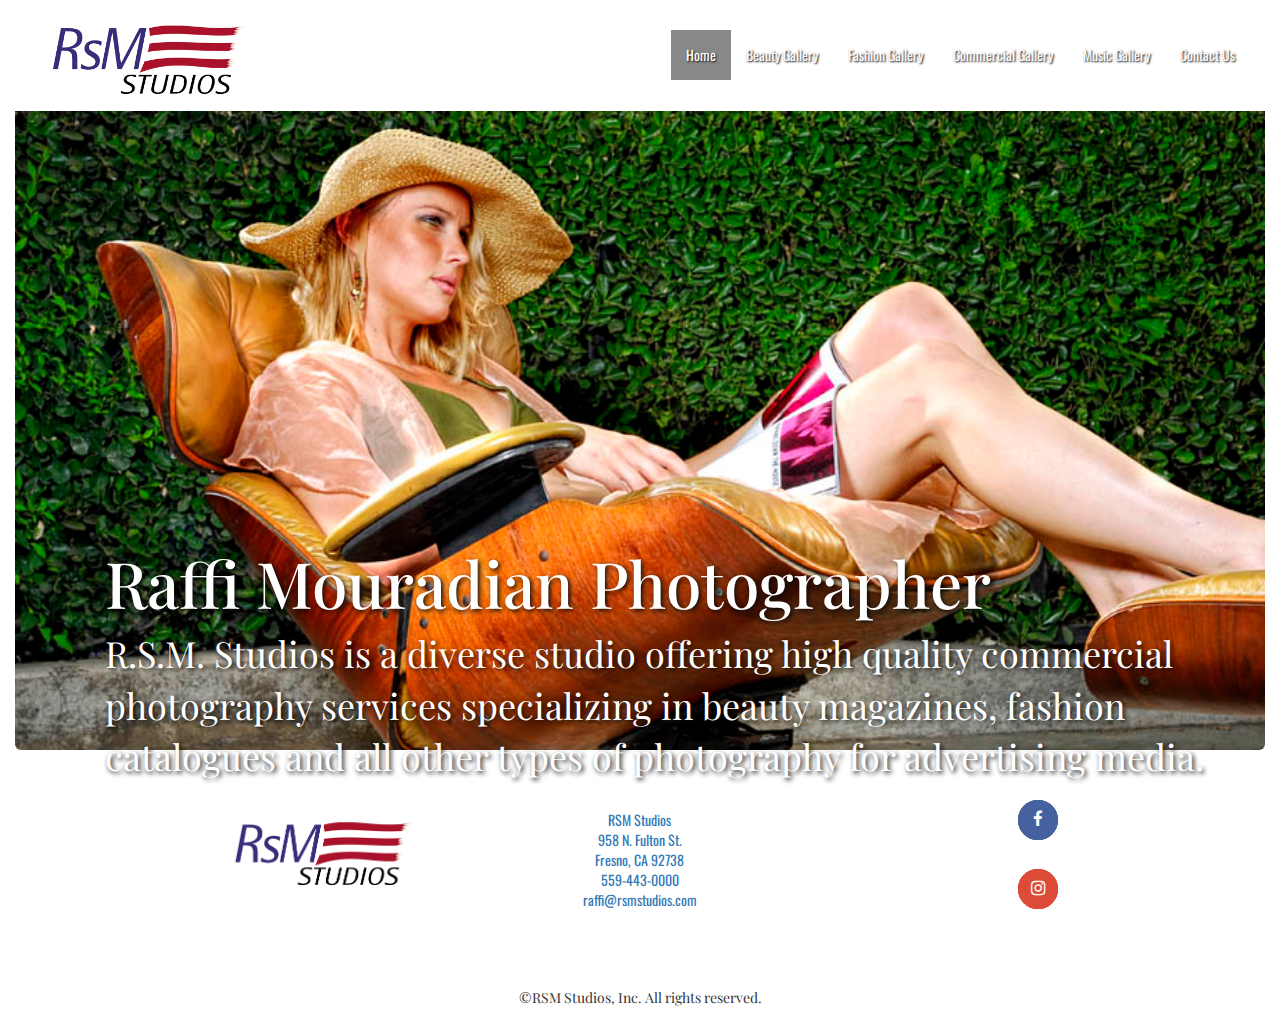
<file: index.html>
<!DOCTYPE html>
<html lang="en">
<head>
	<meta charset="UTF-8">
	<meta name="viewport" content="width=device-width, initial-scale=1.0">
	<title>RSM Studios</title>
	<link rel="stylesheet" href="https://maxcdn.bootstrapcdn.com/bootstrap/3.3.7/css/bootstrap.min.css">
	<link rel="stylesheet" href="css/font-awesome.min.css">
	<link rel="stylesheet" href="css/styles.css">
</head>
<body>

	<!---navbar------->
<nav class="navbar navbar-default navbar-fixed-top">
		<div class="container-fluid">
		    <!-- Brand and toggle get grouped for better mobile display -->
		    <div class="navbar-header">
		      <button type="button" class="navbar-toggle collapsed" data-toggle="collapse" data-target="#navbar-collapse" aria-expanded="false">
		        <span class="sr-only">Toggle navigation</span>
		        <span class="icon-bar"></span>
		        <span class="icon-bar"></span>
		        <span class="icon-bar"></span>
		      </button>
		      <a class="navbar-brand row" href="#">
		      		<img class="logoJumbotron img-responsive"src="img\RSM LOGO 2justlogo.png" alt="RSM logo">
		      </a>
		    </div>

		    <!-- Collect the nav links, forms, and other content for toggling -->
		    <div class="collapse navbar-collapse" id="navbar-collapse">
					<ul class="nav navbar-nav navbar-right">
		        <li class="active"><a href="#">Home</a></li>
						<li><a href="beautygallery.html">Beauty Gallery</a></li>
						<li><a href="fashiongallery.html">Fashion Gallery</a></li>
						<li><a href="commercialgallery.html">Commercial Gallery</a></li>
						<li><a href="musicgallery.html">Music Gallery</a></li>
						<li><a href="contact.html">Contact Us</a></li>
		      </ul>
		    </div><!-- /.navbar-collapse -->
		</div><!-- /.container-fluid -->
</nav>
		<!-- navbar end -->

	<!-- jumbotron -->
<div class="container-fluid">
	<div class="row">
		<div class="col-xs-12">
			<div class="jumbotron image-responsive">
				<h1>Raffi Mouradian Photographer</h1>
  			<p>R.S.M. Studios is a diverse studio offering high quality commercial photography services specializing in beauty magazines, fashion catalogues and all other types of photography for advertising media.</p>
			</div>
		</div>
	</div>
</div>
<!-- End Jumbotron -->
<!-- footer -->
	<div class="container-fluid footer">
		<div class="row">
			<div class="col-xs-6 col-sm-2 col-sm-offset-2">
				<img src="img\RSM LOGO 2justlogo.png" alt="RSM logo" class="img-responsive logo">
			</div>
			<div class="col-xs-6 col-sm-4 contact-info">
				<address>
					<a href="http://mapq.st/2qQTxgk" target='_blank'>
						RSM Studios <br>
						958 N. Fulton St. <br>
						Fresno, CA 92738<br>
					</a>
					<a href="tel:559-443-0000">559-443-0000</a><br>
					<a href="mailto:raffi@rsmstudios.com">raffi@rsmstudios.com</a>
				</address>
			</div>
			<div class="col-sm-4 social">
				<a href="https://www.facebook.com/RSM-Studios-187529477957065/" class="icon fb" target="_blank"><i class="fa fa-facebook"></i>Facebook<span class="hidden-xs"></span></a><br>
				<a href="https://www.instagram.com/fashionimage1/" class="icon gp" target="_blank"><i class="fa fa-instagram"></i>Instagram<span class="hidden-xs"></span></a><br>
			</div>
		</div>
		<div class="row">
			<div class="col-sm-12 text-center fine-print">
				<p>&copy;RSM Studios, Inc. All rights reserved.</p>
			</div>
		</div>
	</div>
<!-- end footer -->

<!-- javascript	 -->
	<script src="https://ajax.googleapis.com/ajax/libs/jquery/1.11.3/jquery.min.js"></script>
	<script src="js/bootstrap.min.js"></script>
</body>
</html>
</file>
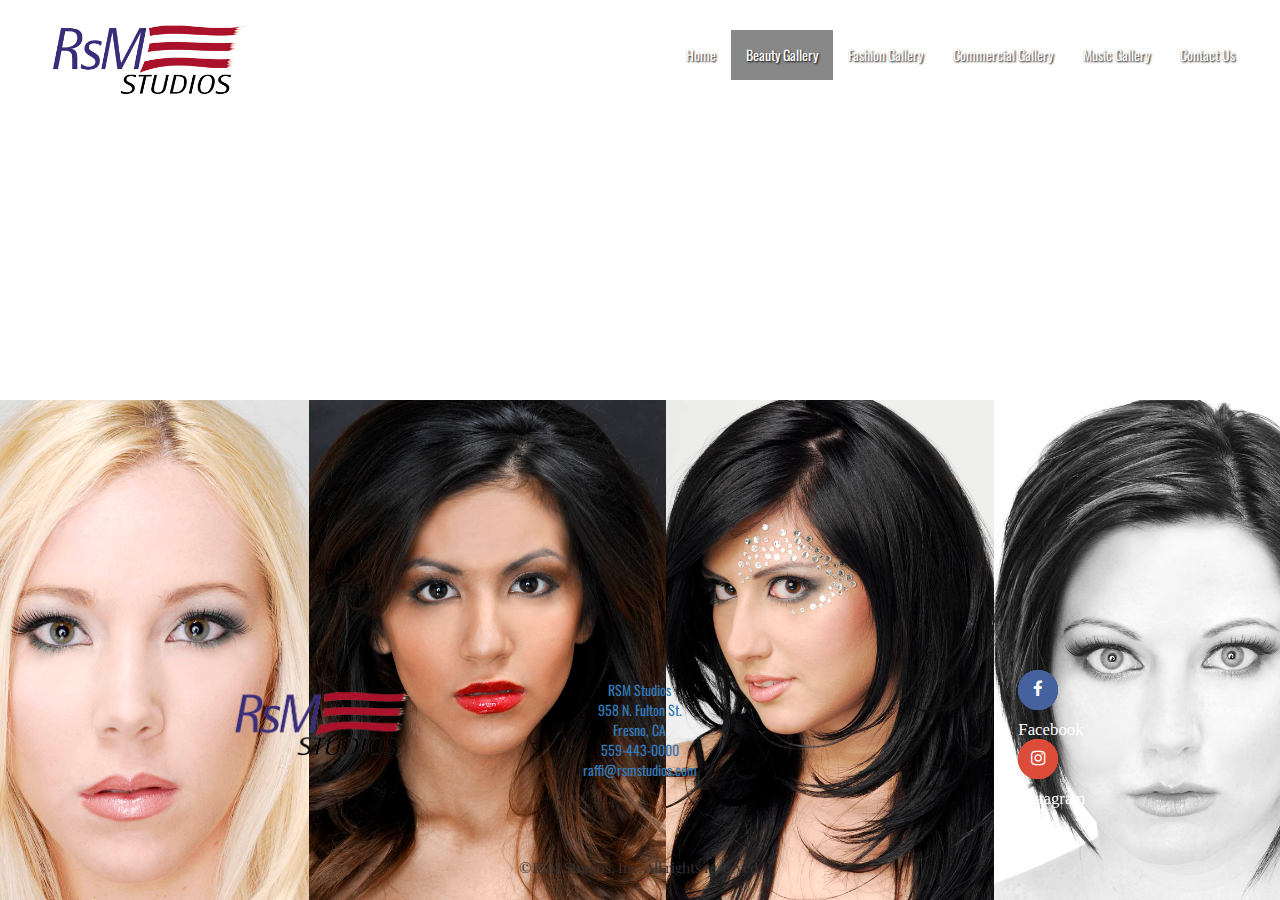
<file: beautygallery.html>
<!DOCTYPE HTML>
<html lang="en-US">
<head>
    <meta charset="UTF-8">
    <title>RSM Studios</title>
    <link rel="stylesheet" href="https://maxcdn.bootstrapcdn.com/bootstrap/3.3.7/css/bootstrap.min.css">
    <link rel="stylesheet" href="css/font-awesome.min.css">
    <link rel="stylesheet" href="css/styles.css">
</head>
<body>
  <!---navbar------->

  <nav class="navbar navbar-default navbar-fixed-top">
    <div class="container-fluid">
        <!-- Brand and toggle get grouped for better mobile display -->
        <div class="navbar-header">
          <button type="button" class="navbar-toggle collapsed" data-toggle="collapse" data-target="#navbar-collapse" aria-expanded="false">
            <span class="sr-only">Toggle navigation</span>
            <span class="icon-bar"></span>
            <span class="icon-bar"></span>
            <span class="icon-bar"></span>
          </button>
          <a class="navbar-brand row" href="#">
            <img class="logoJumbotron img-responsive"src="img\RSM LOGO 2justlogo.png" alt="RSM logo">
          </a>
        </div>

        <!-- Collect the nav links, forms, and other content for toggling -->
        <div class="collapse navbar-collapse" id="navbar-collapse">
					<ul class="nav navbar-nav navbar-right">
		        <li><a href="#">Home</a></li>
						<li class="active"><a href="beautygallery.html">Beauty Gallery</a></li>
						<li><a href="fashiongallery.html">Fashion Gallery</a></li>
						<li><a href="commercialgallery.html">Commercial Gallery</a></li>
						<li><a href="musicgallery.html">Music Gallery</a></li>
						<li><a href="contact.html">Contact Us</a></li>
		      </ul>
		    </div><!-- /.navbar-collapse -->
      </div><!-- /.container-fluid -->
    </nav>
    <!-- navbar end -->

    <!-- image scroller -->
<div class='container-fluid'>
  <div id="scroller" style="width: 550px; height: 500px; margin: 0 auto;">
    <div class="innerScrollArea">
        <ul>
            <!-- Define photos here -->
            <li><img src="img\RSMWEB 0002.jpg" height="500" /></li>
            <li><img src="img\RSMWEB 0005.jpg" height="500" /></li>
            <li><img src="img\RSMWEB 0007.jpg" height="500" /></li>
            <li><img src="img\RSMWEB 0011.jpg" height="500" /></li>
            <li><img src="img\RSMWEB 0028.jpg" height="500" /></li>
            <li><img src="img\RSMWEB 0051.jpg" height="500" /></li>
            <li><img src="img\RSMWEB 0063.jpg" height="500" /></li>
            <li><img src="img\RSMWEB 0073.jpg" height="500" /></li>
            <li><img src="img\RSMWEB 0075.jpg" height="500" /></li>
            <li><img src="img\RSMWEB 0076.jpg" height="500" /></li>
            <li><img src="img\RSMWEB 0084.jpg" height="500" /></li>
            <li><img src="img\RSMWEB 0101.jpg" height="500" /></li>
            <li><img src="img\RSMWEB 0112.jpg" height="500" /></li>
            <li><img src="img\RSMWEB 0113.jpg" height="500" /></li>
            <li><img src="img\RSMWEB 0114.jpg" height="500" /></li>
            <li><img src="img\RSMWEB 0135.jpg" height="500" /></li>
            <li><img src="img\RSMWEB 0136.jpg" height="500" /></li>
            <li><img src="img\RSMWEB 0139.jpg" height="500" /></li>
        </ul>
    </div>
  </div>
</div>
  <!-- image scroller end -->

  <!-- footer -->
  <div class="container-fluid footerGallery">
    <div class="row">
      <div class="col-xs-6 col-sm-2 col-sm-offset-2">
        <img src="img\RSM LOGO 2justlogo.png" alt="RSM logo" class="img-responsive logo">
      </div>
      <div class="col-xs-6 col-sm-4 contact-info">
        <address>
          <a href="http://mapq.st/2qQTxgk" target="_blank">
						RSM Studios <br>
						958 N. Fulton St. <br>
						Fresno, CA <br>
          </a>
					<a href="tel:559-443-0000">559-443-0000</a><br>
					<a href="mailto:raffi@rsmstudios.com">raffi@rsmstudios.com</a>
				</address>
      </div>
      <div class="col-sm-2 social">
				<a href="https://www.facebook.com/RSM-Studios-187529477957065/" class="icon fb" target="_blank"><i class="fa fa-facebook"></i>Facebook<span class="hidden-xs"></span></a><br>
				<a href="https://www.instagram.com/fashionimage1/" class="icon gp" target="_blank"><i class="fa fa-instagram"></i>Instagram<span class="hidden-xs"></span></a><br>
			</div>
    </div>
    <div class="row">
      <div class="col-sm-12 text-center fine-print">
        <p>&copy;RSM Studios, Inc. All rights reserved.</p>
      </div>
    </div>
  </div>

  <!-- end footer -->
  <!-- javascript -->
<script type="text/javascript" src="http://ajax.googleapis.com/ajax/libs/jquery/1.8.1/jquery.min.js"></script>
<script type="text/javascript">
    $(function(){
        var scroller = $('#scroller div.innerScrollArea');
        var scrollerContent = scroller.children('ul');
        scrollerContent.children().clone().appendTo(scrollerContent);
        var curX = 0;
        scrollerContent.children().each(function(){
            var $this = $(this);
            $this.css('left', curX);
            curX += $this.outerWidth(true);
        });
        var fullW = curX / 2;
        var viewportW = scroller.width();

        // Scrolling speed management
        var controller = {curSpeed:0, fullSpeed:2};
        var $controller = $(controller);
        var tweenToNewSpeed = function(newSpeed, duration)
        {
            if (duration === undefined)
                duration = 600;
            $controller.stop(true).animate({curSpeed:newSpeed}, duration);
        };

        // Pause on hover
        scroller.hover(function(){
            tweenToNewSpeed(0);
        }, function(){
            tweenToNewSpeed(controller.fullSpeed);
        });

        // Scrolling management; start the automatical scrolling
        var doScroll = function()
        {
            var curX = scroller.scrollLeft();
            var newX = curX + controller.curSpeed;
            if (newX > fullW*2 - viewportW)
                newX -= fullW;
            scroller.scrollLeft(newX);
        };
        setInterval(doScroll, 20);
        tweenToNewSpeed(controller.fullSpeed);
    });
</script>
</body>
</html>
</file>
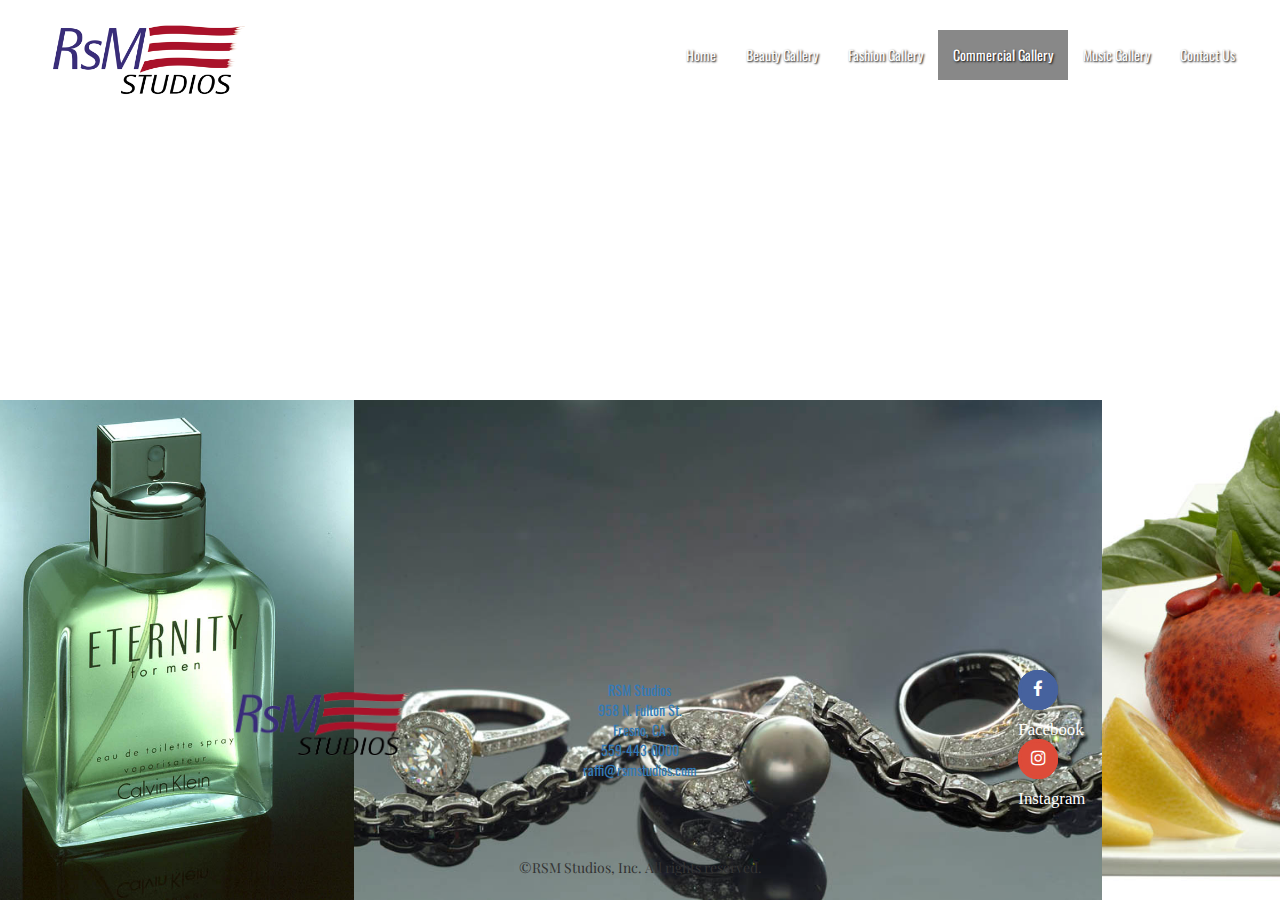
<file: commercialgallery.html>
<!DOCTYPE HTML>
<html lang="en-US">
<head>
    <meta charset="UTF-8">
    <title>RSM Studios</title>
    <link rel="stylesheet" href="https://maxcdn.bootstrapcdn.com/bootstrap/3.3.7/css/bootstrap.min.css">
    <link rel="stylesheet" href="css/font-awesome.min.css">
    <link rel="stylesheet" href="css/styles.css">
</head>
<body>
  <!---navbar------->

  <nav class="navbar navbar-default navbar-fixed-top">
    <div class="container-fluid">
        <!-- Brand and toggle get grouped for better mobile display -->
        <div class="navbar-header">
          <button type="button" class="navbar-toggle collapsed" data-toggle="collapse" data-target="#navbar-collapse" aria-expanded="false">
            <span class="sr-only">Toggle navigation</span>
            <span class="icon-bar"></span>
            <span class="icon-bar"></span>
            <span class="icon-bar"></span>
          </button>
          <a class="navbar-brand row" href="#">
            <img class="logoJumbotron img-responsive"src="img\RSM LOGO 2justlogo.png" alt="RSM logo">
          </a>
        </div>

        <!-- Collect the nav links, forms, and other content for toggling -->
        <div class="collapse navbar-collapse" id="navbar-collapse">
					<ul class="nav navbar-nav navbar-right">
		        <li><a href="#">Home</a></li>
						<li><a href="beautygallery.html">Beauty Gallery</a></li>
						<li><a href="fashiongallery.html">Fashion Gallery</a></li>
						<li class="active"><a href="commercialgallery.html">Commercial Gallery</a></li>
						<li><a href="musicgallery.html">Music Gallery</a></li>
						<li><a href="contact.html">Contact Us</a></li>
		      </ul>
		    </div><!-- /.navbar-collapse -->
      </div><!-- /.container-fluid -->
    </nav>
    <!-- navbar end -->

    <!-- image scroller -->
<div class='container-fluid'>
  <div id="scroller" style="width: 550px; height: 500px; margin: 0 auto;">
    <div class="innerScrollArea">
        <ul>
            <!-- Define photos here -->
            <li><img src="img\RSMWEB 0089.jpg" height="500" /></li>
            <li><img src="img\RSMWEB 0054.jpg" height="500" /></li>
            <li><img src="img\RSMWEB 0055.jpg" height="500" /></li>
            <li><img src="img\RSMWEB 0056.jpg" height="500" /></li>
            <li><img src="img\RSMWEB 0057.jpg" height="500" /></li>
            <li><img src="img\RSMWEB 0058.jpg" height="500" /></li>
            <li><img src="img\RSMWEB 0059.jpg" height="500" /></li>
            <li><img src="img\RSMWEB 0060.jpg" height="500" /></li>
            <li><img src="img\RSMWEB 0061.jpg" height="500" /></li>
            <li><img src="img\RSMWEB 0065.jpg" height="500" /></li>
            <li><img src="img\RSMWEB 0068.jpg" height="500" /></li>
            <li><img src="img\RSMWEB 0072.jpg" height="500" /></li>
            <li><img src="img\RSMWEB 0090.jpg" height="500" /></li>
            <li><img src="img\RSMWEB 0096.jpg" height="500" /></li>
            <li><img src="img\RSMWEB 0116.jpg" height="500" /></li>
            <li><img src="img\RSMWEB 0103.jpg" height="500" /></li>
            <li><img src="img\RSMWEB 0154.jpg" height="500" /></li>
            <li><img src="img\RSMWEB 0105.jpg" height="500" /></li>
            <li><img src="img\RSMWEB 0106.jpg" height="500" /></li>
        </ul>
    </div>
  </div>
</div>
  <!-- image scroller end -->

  <!-- footer -->
  <div class="container-fluid footerGallery">
    <div class="row">
      <div class="col-xs-6 col-sm-2 col-sm-offset-2">
        <img src="img\RSM LOGO 2justlogo.png" alt="RSM logo" class="img-responsive logo">
      </div>
      <div class="col-xs-6 col-sm-4 contact-info">
        <address>
          <a href="http://mapq.st/2qQTxgk" target="_blank">
						RSM Studios <br>
						958 N. Fulton St. <br>
						Fresno, CA <br>
          </a>
					<a href="tel:559-443-0000">559-443-0000</a><br>
					<a href="mailto:raffi@rsmstudios.com">raffi@rsmstudios.com</a>
				</address>
      </div>
      <div class="col-sm-2 social">
				<a href="https://www.facebook.com/RSM-Studios-187529477957065/" class="icon fb" target="_blank"><i class="fa fa-facebook"></i>Facebook<span class="hidden-xs"></span></a><br>
				<a href="https://www.instagram.com/fashionimage1/" class="icon gp" target="_blank"><i class="fa fa-instagram"></i>Instagram<span class="hidden-xs"></span></a><br>
			</div>
    </div>
    <div class="row">
      <div class="col-sm-12 text-center fine-print">
        <p>&copy;RSM Studios, Inc. All rights reserved.</p>
      </div>
    </div>
  </div>

  <!-- end footer -->
  <!-- javascript -->
<script type="text/javascript" src="http://ajax.googleapis.com/ajax/libs/jquery/1.8.1/jquery.min.js"></script>
<script type="text/javascript">
    $(function(){
        var scroller = $('#scroller div.innerScrollArea');
        var scrollerContent = scroller.children('ul');
        scrollerContent.children().clone().appendTo(scrollerContent);
        var curX = 0;
        scrollerContent.children().each(function(){
            var $this = $(this);
            $this.css('left', curX);
            curX += $this.outerWidth(true);
        });
        var fullW = curX / 2;
        var viewportW = scroller.width();

        // Scrolling speed management
        var controller = {curSpeed:0, fullSpeed:2};
        var $controller = $(controller);
        var tweenToNewSpeed = function(newSpeed, duration)
        {
            if (duration === undefined)
                duration = 600;
            $controller.stop(true).animate({curSpeed:newSpeed}, duration);
        };

        // Pause on hover
        scroller.hover(function(){
            tweenToNewSpeed(0);
        }, function(){
            tweenToNewSpeed(controller.fullSpeed);
        });

        // Scrolling management; start the automatical scrolling
        var doScroll = function()
        {
            var curX = scroller.scrollLeft();
            var newX = curX + controller.curSpeed;
            if (newX > fullW*2 - viewportW)
                newX -= fullW;
            scroller.scrollLeft(newX);
        };
        setInterval(doScroll, 20);
        tweenToNewSpeed(controller.fullSpeed);
    });
</script>
</body>
</html>
</file>
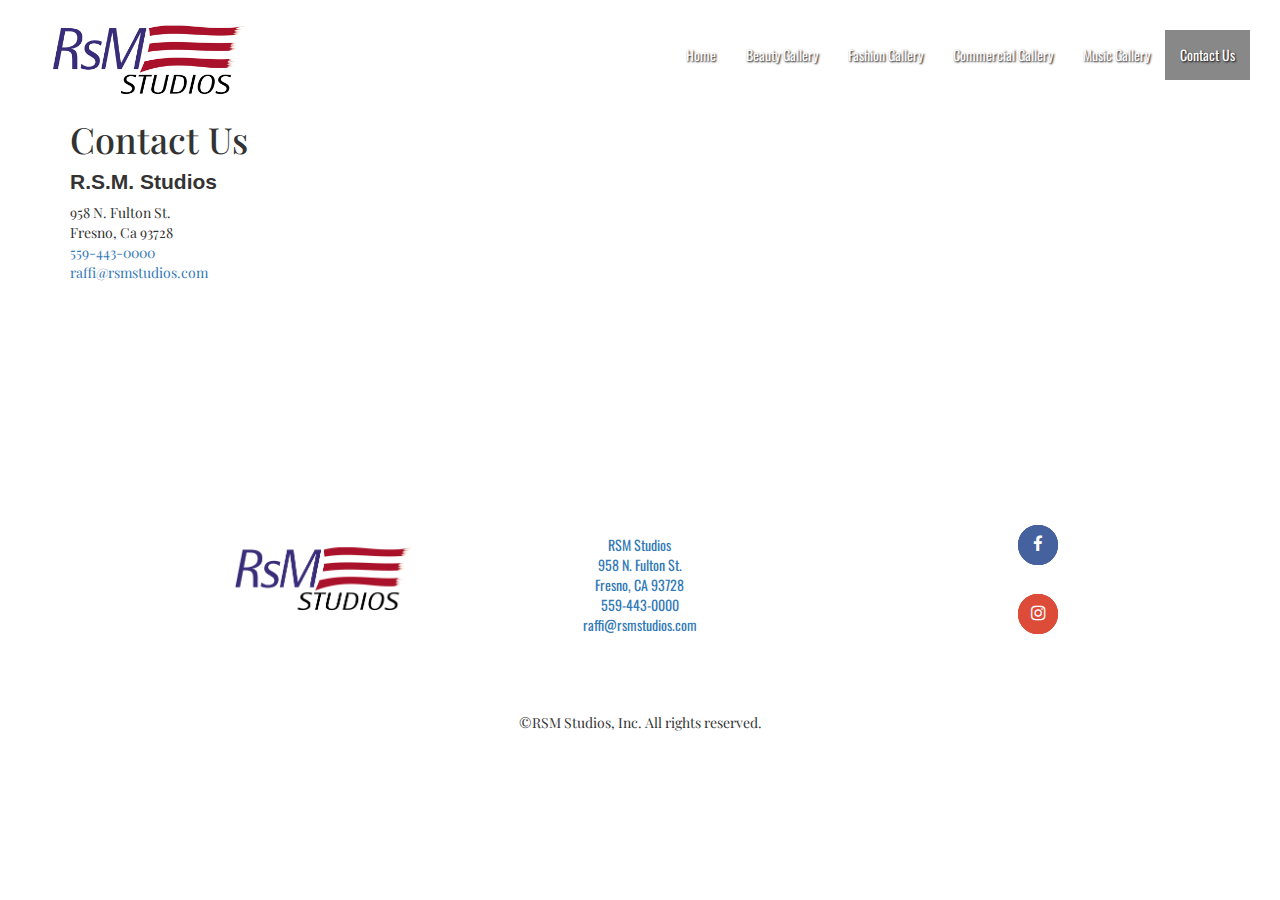
<file: contact.html>
<!DOCTYPE html>
<html lang="en">
<head>
	<meta charset="UTF-8">
	<meta name="viewport" content="width=device-width, initial-scale=1.0">
	<title>RSM Studios</title>
	<link rel="stylesheet" href="https://maxcdn.bootstrapcdn.com/bootstrap/3.3.7/css/bootstrap.min.css">
	<link rel="stylesheet" href="css/font-awesome.min.css">
	<link rel="stylesheet" href="css/styles.css">
</head>
<body>

	<!---navbar------->
<nav class="navbar navbar-default navbar-fixed-top">
		<div class="container-fluid">
		    <!-- Brand and toggle get grouped for better mobile display -->
		    <div class="navbar-header">
		      <button type="button" class="navbar-toggle collapsed" data-toggle="collapse" data-target="#navbar-collapse" aria-expanded="false">
		        <span class="sr-only">Toggle navigation</span>
		        <span class="icon-bar"></span>
		        <span class="icon-bar"></span>
		        <span class="icon-bar"></span>
		      </button>
		      <a class="navbar-brand row" href="#">
		      		<img class="logoJumbotron img-responsive"src="img\RSM LOGO 2justlogo.png" alt="RSM logo">
		      </a>
		    </div>

		    <!-- Collect the nav links, forms, and other content for toggling -->
				<div class="collapse navbar-collapse" id="navbar-collapse">
 				 <ul class="nav navbar-nav navbar-right">
 					 <li><a href="#">Home</a></li>
 					 <li><a href="beautygallery.html">Beauty Gallery</a></li>
 					 <li><a href="fashiongallery.html">Fashion Gallery</a></li>
 					 <li><a href="commercialgallery.html">Commercial Gallery</a></li>
 					 <li><a href="musicgallery.html">Music Gallery</a></li>
 					 <li class="active"><a href="contact.html">Contact Us</a></li>
 				 </ul>
 			 </div><!-- /.navbar-collapse -->
		</div><!-- /.container-fluid -->
</nav>
<!-- navbar end -->
<!-- contact -->
		<!-- <div id="contactUs"> -->
<div class="container">
	<div class="row contact_us_row">
		<div class="col-sm-6">
			<h1 class="contactUs">Contact Us</h1>
			<!-- <p>Lorem ipsum dolor sit amet, consectetur adipisicing elit. Natus, vel.</p> -->
			<h5>R.S.M. Studios</h5>
			<P>958 N. Fulton St. <br>Fresno, Ca 93728<br><a href="tel:559-443-0000">559-443-0000</a><br><a href="mailto:raffi@rsmstudios.com">raffi@rsmstudios.com</a></p>
		</div>
		<div class="col-sm-5 col-sm-offset-1">
			<iframe src="https://www.google.com/maps/embed?pb=!1m18!1m12!1m3!1d3196.645181471064!2d-119.80210868471141!3d36.75508697995787!2m3!1f0!2f0!3f0!3m2!1i1024!2i768!4f13.1!3m3!1m2!1s0x80946752867a6a5f%3A0x9fa85b849e4eec69!2s958+N+Fulton+St%2C+Fresno%2C+CA+93728!5e0!3m2!1sen!2sus!4v1494555392055" width="400" height="400" frameborder="0" style="border:0" allowfullscreen></iframe>
		</div>
	</div>
</div>
<!-- contact end -->
<!-- footer -->
	<div class="container-fluid footer">
		<div class="row">
			<div class="col-xs-6 col-sm-2 col-sm-offset-2">
				<img src="img\RSM LOGO 2justlogo.png" alt="RSM logo" class="img-responsive logo">
			</div>
			<div class="col-xs-6 col-sm-4 contact-info">
				<address>
					<a href="http://mapq.st/2qQTxgk" target="_blank">
						RSM Studios <br>
						958 N. Fulton St. <br>
						Fresno, CA 93728 <br>
					</a>
					<a href="tel:559-443-0000">559-443-0000</a><br>
					<a href="mailto:raffi@rsmstudios.com">raffi@rsmstudios.com</a>
				</address>
			</div>
			<div class="col-sm-2 social">
				<a href="https://www.facebook.com/RSM-Studios-187529477957065/" class="icon fb" target="_blank"><i class="fa fa-facebook"></i>Facebook<span class="hidden-xs"></span></a><br>
				<a href="https://www.instagram.com/fashionimage1/" class="icon gp" target="_blank"><i class="fa fa-instagram"></i>Instagram<span class="hidden-xs"></span></a><br>
			</div>
		</div>
		<div class="row">
			<div class="col-sm-12 text-center fine-print">
				<p>&copy;RSM Studios, Inc. All rights reserved.</p>
			</div>
		</div>
	</div>
<!-- end footer -->

<!-- javascript	 -->
	<script src="https://ajax.googleapis.com/ajax/libs/jquery/1.11.3/jquery.min.js"></script>
	<script src="js/bootstrap.min.js"></script>
</body>
</html>
</file>
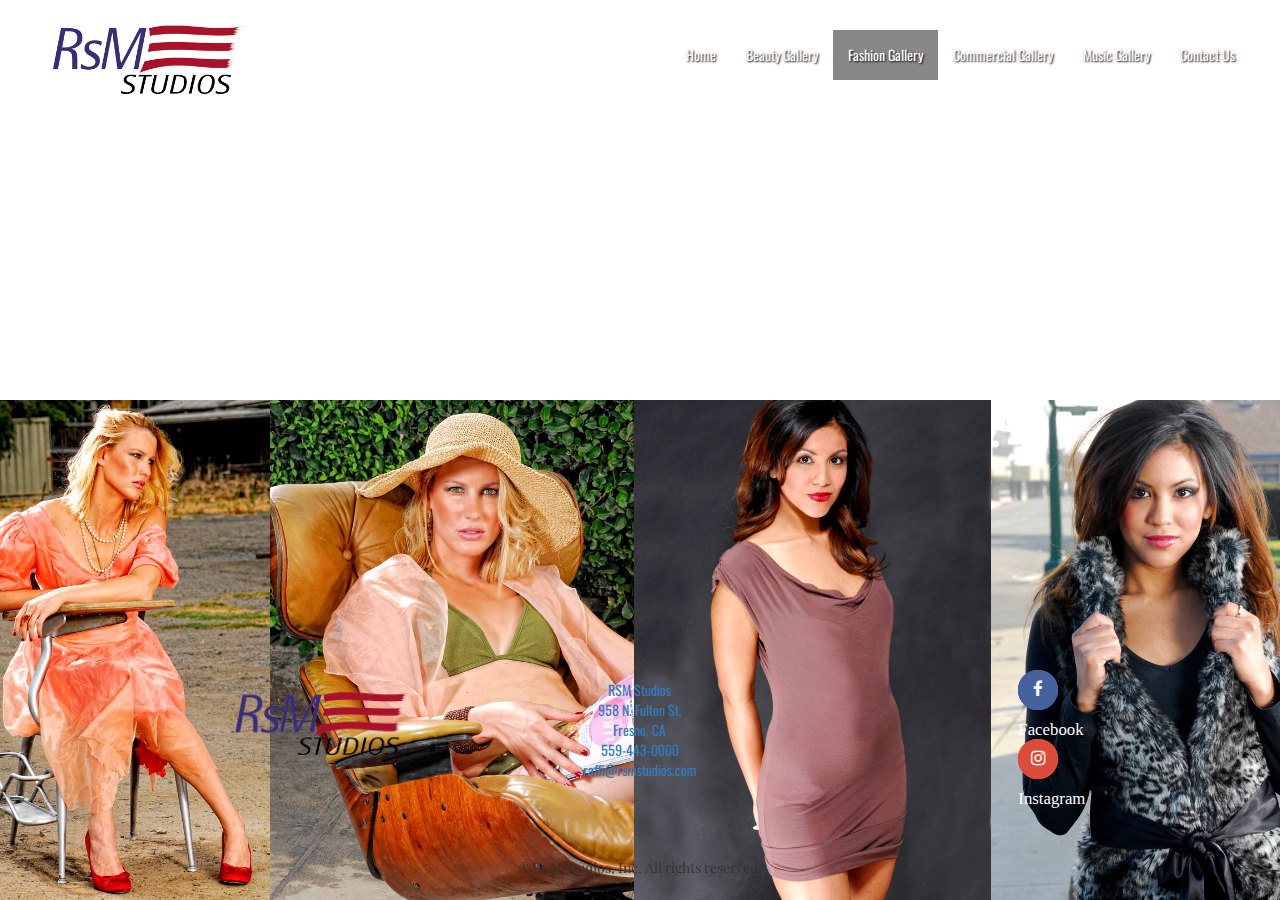
<file: fashiongallery.html>
<!DOCTYPE HTML>
<html lang="en-US">
<head>
    <meta charset="UTF-8">
    <title>RSM Studios</title>
    <link rel="stylesheet" href="https://maxcdn.bootstrapcdn.com/bootstrap/3.3.7/css/bootstrap.min.css">
    <link rel="stylesheet" href="css/font-awesome.min.css">
    <link rel="stylesheet" href="css/styles.css">
</head>
<body>
  <!---navbar------->

  <nav class="navbar navbar-default navbar-fixed-top">
    <div class="container-fluid">
        <!-- Brand and toggle get grouped for better mobile display -->
        <div class="navbar-header">
          <button type="button" class="navbar-toggle collapsed" data-toggle="collapse" data-target="#navbar-collapse" aria-expanded="false">
            <span class="sr-only">Toggle navigation</span>
            <span class="icon-bar"></span>
            <span class="icon-bar"></span>
            <span class="icon-bar"></span>
          </button>
          <a class="navbar-brand row" href="#">
            <img class="logoJumbotron img-responsive"src="img\RSM LOGO 2justlogo.png" alt="RSM logo">
          </a>
        </div>

        <!-- Collect the nav links, forms, and other content for toggling -->
        <div class="collapse navbar-collapse" id="navbar-collapse">
					<ul class="nav navbar-nav navbar-right">
		        <li><a href="#">Home</a></li>
						<li><a href="beautygallery.html">Beauty Gallery</a></li>
						<li class="active"><a href="fashiongallery.html">Fashion Gallery</a></li>
						<li><a href="commercialgallery.html">Commercial Gallery</a></li>
						<li><a href="musicgallery.html">Music Gallery</a></li>
						<li><a href="contact.html">Contact Us</a></li>
		      </ul>
		    </div><!-- /.navbar-collapse -->
      </div><!-- /.container-fluid -->
    </nav>
    <!-- navbar end -->

    <!-- image scroller -->
<div class='container-fluid'>
  <div id="scroller" style="width: 550px; height: 500px; margin: 0 auto;">
    <div class="innerScrollArea">
        <ul>
            <!-- Define photos here -->
            <li><img src="img\RSMWEB 0004.jpg" height="500" /></li>
            <li><img src="img\RSMWEB 0008.jpg" height="500" /></li>
            <li><img src="img\RSMWEB 0012.jpg" height="500" /></li>
            <li><img src="img\RSMWEB 0013.jpg" height="500" /></li>
            <li><img src="img\RSMWEB 0015.jpg" height="500" /></li>
            <li><img src="img\RSMWEB 0016.jpg" height="500" /></li>
            <li><img src="img\RSMWEB 0017.jpg" height="500" /></li>
            <li><img src="img\RSMWEB 0018.jpg" height="500" /></li>
            <li><img src="img\RSMWEB 0019.jpg" height="500" /></li>
            <li><img src="img\RSMWEB 0020.jpg" height="500" /></li>
            <li><img src="img\RSMWEB 0021.jpg" height="500" /></li>
            <li><img src="img\RSMWEB 0033.jpg" height="500" /></li>
            <li><img src="img\RSMWEB 0034.jpg" height="500" /></li>
            <li><img src="img\RSMWEB 0035.jpg" height="500" /></li>
            <li><img src="img\RSMWEB 0040.jpg" height="500" /></li>
            <li><img src="img\RSMWEB 0041.jpg" height="500" /></li>
            <li><img src="img\RSMWEB 0044.jpg" height="500" /></li>
            <li><img src="img\RSMWEB 0049.jpg" height="500" /></li>
            <li><img src="img\RSMWEB 0050.jpg" height="500" /></li>
            <li><img src="img\RSMWEB 0052.jpg" height="500" /></li>
            <li><img src="img\RSMWEB 0053.jpg" height="500" /></li>
            <li><img src="img\RSMWEB 0117.jpg" height="500" /></li>
            <li><img src="img\RSMWEB 0122.jpg" height="500" /></li>
        </ul>
    </div>
  </div>
</div>
  <!-- image scroller end -->

  <!-- footer -->
  <div class="container-fluid footerGallery">
    <div class="row">
      <div class="col-xs-6 col-sm-2 col-sm-offset-2">
        <img src="img\RSM LOGO 2justlogo.png" alt="RSM logo" class="img-responsive logo">
      </div>
      <div class="col-xs-6 col-sm-4 contact-info">
        <address>
          <a href="http://mapq.st/2qQTxgk" target="_blank">
						RSM Studios <br>
						958 N. Fulton St. <br>
						Fresno, CA <br>
          </a>
					<a href="tel:559-443-0000">559-443-0000</a><br>
					<a href="mailto:raffi@rsmstudios.com">raffi@rsmstudios.com</a>
				</address>
      </div>
      <div class="col-sm-2 social">
				<a href="https://www.facebook.com/RSM-Studios-187529477957065/" class="icon fb" target="_blank"><i class="fa fa-facebook"></i>Facebook<span class="hidden-xs"></span></a><br>
				<a href="https://www.instagram.com/fashionimage1/" class="icon gp" target="_blank"><i class="fa fa-instagram"></i>Instagram<span class="hidden-xs"></span></a><br>
			</div>
    </div>
    <div class="row">
      <div class="col-sm-12 text-center fine-print">
        <p>&copy;RSM Studios, Inc. All rights reserved.</p>
      </div>
    </div>
  </div>

  <!-- end footer -->
  <!-- javascript -->
<script type="text/javascript" src="http://ajax.googleapis.com/ajax/libs/jquery/1.8.1/jquery.min.js"></script>
<script type="text/javascript">
    $(function(){
        var scroller = $('#scroller div.innerScrollArea');
        var scrollerContent = scroller.children('ul');
        scrollerContent.children().clone().appendTo(scrollerContent);
        var curX = 0;
        scrollerContent.children().each(function(){
            var $this = $(this);
            $this.css('left', curX);
            curX += $this.outerWidth(true);
        });
        var fullW = curX / 2;
        var viewportW = scroller.width();

        // Scrolling speed management
        var controller = {curSpeed:0, fullSpeed:2};
        var $controller = $(controller);
        var tweenToNewSpeed = function(newSpeed, duration)
        {
            if (duration === undefined)
                duration = 600;
            $controller.stop(true).animate({curSpeed:newSpeed}, duration);
        };

        // Pause on hover
        scroller.hover(function(){
            tweenToNewSpeed(0);
        }, function(){
            tweenToNewSpeed(controller.fullSpeed);
        });

        // Scrolling management; start the automatical scrolling
        var doScroll = function()
        {
            var curX = scroller.scrollLeft();
            var newX = curX + controller.curSpeed;
            if (newX > fullW*2 - viewportW)
                newX -= fullW;
            scroller.scrollLeft(newX);
        };
        setInterval(doScroll, 20);
        tweenToNewSpeed(controller.fullSpeed);
    });
</script>
</body>
</html>
</file>
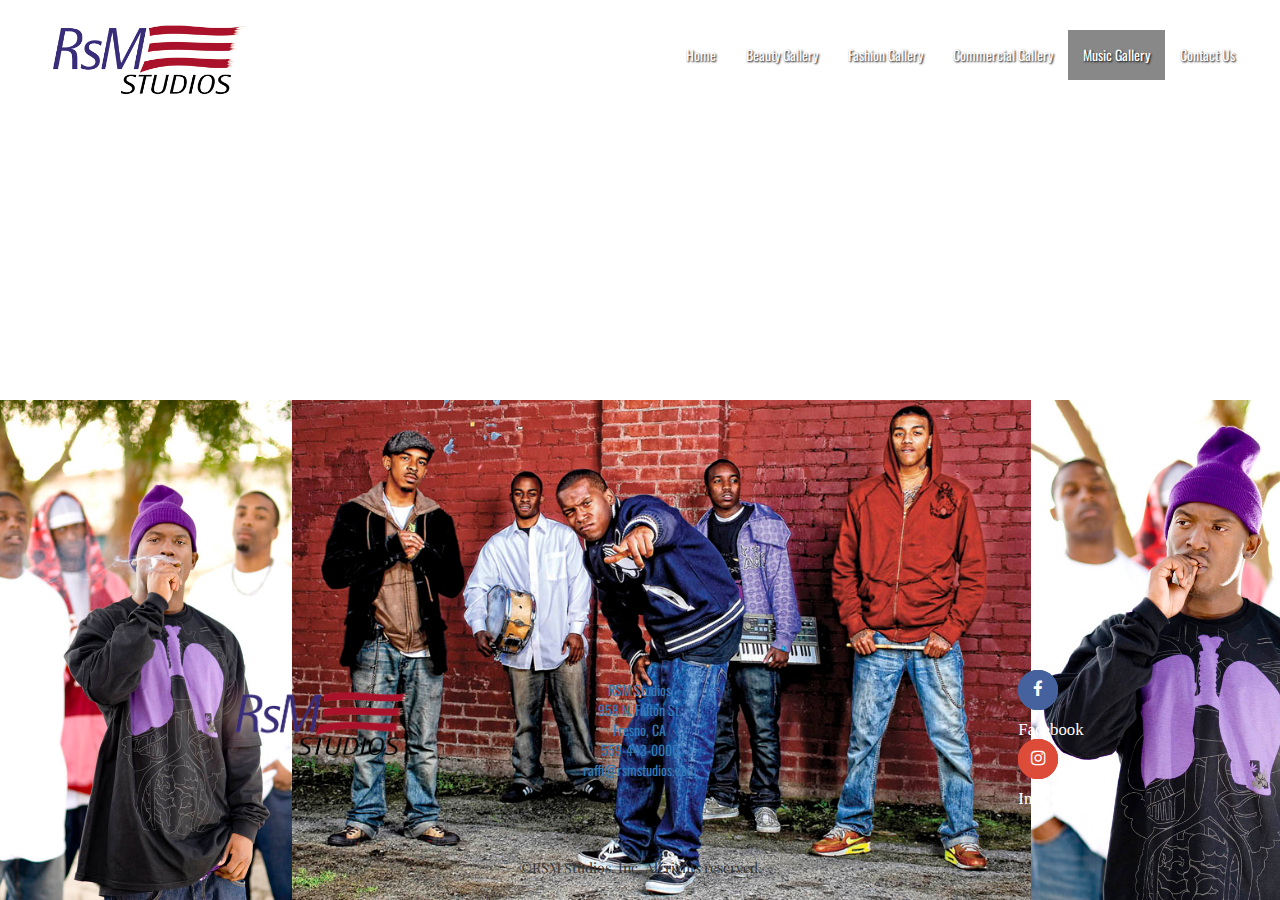
<file: musicgallery.html>
<!DOCTYPE HTML>
<html lang="en-US">
<head>
    <meta charset="UTF-8">
    <title>RSM Studios</title>
    <link rel="stylesheet" href="https://maxcdn.bootstrapcdn.com/bootstrap/3.3.7/css/bootstrap.min.css">
    <link rel="stylesheet" href="css/font-awesome.min.css">
    <link rel="stylesheet" href="css/styles.css">
</head>
<body>
  <!---navbar------->

  <nav class="navbar navbar-default navbar-fixed-top">
    <div class="container-fluid">
        <!-- Brand and toggle get grouped for better mobile display -->
        <div class="navbar-header">
          <button type="button" class="navbar-toggle collapsed" data-toggle="collapse" data-target="#navbar-collapse" aria-expanded="false">
            <span class="sr-only">Toggle navigation</span>
            <span class="icon-bar"></span>
            <span class="icon-bar"></span>
            <span class="icon-bar"></span>
          </button>
          <a class="navbar-brand row" href="#">
            <img class="logoJumbotron img-responsive"src="img\RSM LOGO 2justlogo.png" alt="RSM logo">
          </a>
        </div>

        <!-- Collect the nav links, forms, and other content for toggling -->
        <div class="collapse navbar-collapse" id="navbar-collapse">
					<ul class="nav navbar-nav navbar-right">
		        <li><a href="#">Home</a></li>
						<li><a href="beautygallery.html">Beauty Gallery</a></li>
						<li><a href="fashiongallery.html">Fashion Gallery</a></li>
						<li><a href="commercialgallery.html">Commercial Gallery</a></li>
						<li class="active"><a href="musicgallery.html">Music Gallery</a></li>
						<li><a href="contact.html">Contact Us</a></li>
		      </ul>
		    </div><!-- /.navbar-collapse -->
      </div><!-- /.container-fluid -->
    </nav>
    <!-- navbar end -->

    <!-- image scroller -->
<div class='container-fluid'>
  <div id="scroller" style="width: 550px; height: 500px; margin: 0 auto;">
    <div class="innerScrollArea">
        <ul>
            <!-- Define photos here -->
            <li><img src="img\RSMWEB 0003.jpg" height="500" /></li>
            <li><img src="img\RSMWEB 0006.jpg" height="500" /></li>
            <li><img src="img\RSMWEB 0009.jpg" height="500" /></li>
            <li><img src="img\RSMWEB 0010.jpg" height="500" /></li>
            <li><img src="img\RSMWEB 0014.jpg" height="500" /></li>
            <li><img src="img\RSMWEB 0022.jpg" height="500" /></li>
            <li><img src="img\RSMWEB 0023.jpg" height="500" /></li>
            <!-- <li><img src="img\RSMWEB 0024.jpg" height="500" /></li> -->
            <li><img src="img\RSMWEB 0025.jpg" height="500" /></li>
            <!-- <li><img src="img\RSMWEB 0026.jpg" height="500" /></li> -->
            <li><img src="img\RSMWEB 0027.jpg" height="500" /></li>
            <li><img src="img\RSMWEB 0029.jpg" height="500" /></li>
            <li><img src="img\RSMWEB 0030.jpg" height="500" /></li>
            <li><img src="img\RSMWEB 0031.jpg" height="500" /></li>
            <li><img src="img\RSMWEB 0032.jpg" height="500" /></li>
            <li><img src="img\RSMWEB 0066.jpg" height="500" /></li>
            <li><img src="img\RSMWEB 0067.jpg" height="500" /></li>
            <li><img src="img\RSMWEB 0077.jpg" height="500" /></li>
            <li><img src="img\RSMWEB 0079.jpg" height="500" /></li>
            <li><img src="img\RSMWEB 0104.jpg" height="500" /></li>
            <li><img src="img\RSMWEB 0107.jpg" height="500" /></li>
            <li><img src="img\RSMWEB 0108.jpg" height="500" /></li>
            <li><img src="img\RSMWEB 0128.jpg" height="500" /></li>
            <li><img src="img\RSMWEB 0129.jpg" height="500" /></li>
            <li><img src="img\RSMWEB 0130.jpg" height="500" /></li>
            <li><img src="img\RSMWEB 0132.jpg" height="500" /></li>
            <li><img src="img\RSMWEB 0134.jpg" height="500" /></li>
            <li><img src="img\RSMWEB 0140.jpg" height="500" /></li>
        </ul>
    </div>
  </div>
</div>
  <!-- image scroller end -->

  <!-- footer -->
  <div class="container-fluid footerGallery">
    <div class="row">
      <div class="col-xs-6 col-sm-2 col-sm-offset-2">
        <img src="img\RSM LOGO 2justlogo.png" alt="RSM logo" class="img-responsive logo">
      </div>
      <div class="col-xs-6 col-sm-4 contact-info">
        <address>
          <a href="http://mapq.st/2qQTxgk" target="_blank">
						RSM Studios <br>
						958 N. Fulton St. <br>
						Fresno, CA <br>
          </a>
					<a href="tel:559-443-0000">559-443-0000</a><br>
					<a href="mailto:raffi@rsmstudios.com">raffi@rsmstudios.com</a>
				</address>
      </div>
      <div class="col-sm-2 social">
				<a href="https://www.facebook.com/RSM-Studios-187529477957065/" class="icon fb" target="_blank"><i class="fa fa-facebook"></i>Facebook<span class="hidden-xs"></span></a><br>
				<a href="https://www.instagram.com/fashionimage1/" class="icon gp" target="_blank"><i class="fa fa-instagram"></i>Instagram<span class="hidden-xs"></span></a><br>
			</div>
    </div>
    <div class="row">
      <div class="col-sm-12 text-center fine-print">
        <p>&copy;RSM Studios, Inc. All rights reserved.</p>
      </div>
    </div>
  </div>

  <!-- end footer -->
  <!-- javascript -->
<script type="text/javascript" src="http://ajax.googleapis.com/ajax/libs/jquery/1.8.1/jquery.min.js"></script>
<script type="text/javascript">
    $(function(){
        var scroller = $('#scroller div.innerScrollArea');
        var scrollerContent = scroller.children('ul');
        scrollerContent.children().clone().appendTo(scrollerContent);
        var curX = 0;
        scrollerContent.children().each(function(){
            var $this = $(this);
            $this.css('left', curX);
            curX += $this.outerWidth(true);
        });
        var fullW = curX / 2;
        var viewportW = scroller.width();

        // Scrolling speed management
        var controller = {curSpeed:0, fullSpeed:2};
        var $controller = $(controller);
        var tweenToNewSpeed = function(newSpeed, duration)
        {
            if (duration === undefined)
                duration = 600;
            $controller.stop(true).animate({curSpeed:newSpeed}, duration);
        };

        // Pause on hover
        scroller.hover(function(){
            tweenToNewSpeed(0);
        }, function(){
            tweenToNewSpeed(controller.fullSpeed);
        });

        // Scrolling management; start the automatical scrolling
        var doScroll = function()
        {
            var curX = scroller.scrollLeft();
            var newX = curX + controller.curSpeed;
            if (newX > fullW*2 - viewportW)
                newX -= fullW;
            scroller.scrollLeft(newX);
        };
        setInterval(doScroll, 20);
        tweenToNewSpeed(controller.fullSpeed);
    });
</script>
</body>
</html>
</file>
<file: css/styles.css>
@import url('https://fonts.googleapis.com/css?family=Playfair+Display');
@import url('https://fonts.googleapis.com/css?family=Oswald');

/*--------------javascript------------*/
<style type="text/css">
    #scroller {
        position: relative;
    }
    #scroller .innerScrollArea {
        overflow: hidden;
        position: absolute;
        left: 0;
        right: 0;
        top: 0;
        bottom: 0;
    }
    #scroller ul {
        padding: 0;
        margin: 0;
        position: relative;
    }
    #scroller li {
        padding: 0;
        margin: 0;
        list-style-type: none;
        position: absolute;
    }
</style>
/*--------------end javascript--------------*/

/*-----------universal styles-------*/
.container-fluid {
  padding: 0;
  margin: 0;
}

/*---------end universal-------------*/

/*---------------navbar-------------*/

.navbar-default {
  background-color: transparent;
  border-color: transparent;
  font-family: 'Oswald', sans-serif;
}

.navbar-default .navbar-nav>.active>a,
.navbar-default .navbar-nav>.active>a:focus,
.navbar-default .navbar-nav>.active>a:hover{
  color: #fff;
  background-color: rgba(17, 17, 17, .5);
}

.navbar-default .navbar-nav>li>a:focus,
.navbar-default .navbar-nav>li>a:hover {
  color: #f8512f;
  background-color: rgba(17, 17, 17, .2);
}

.navbar-default .navbar-nav>li>a {
  color: #fcfcfc;
  text-shadow: 1px 1px 2px #0a0a0a;
}

nav.navbar {
  position: absolute;
  top: 0;
  right: 20;
  left: 0;
  z-index: 20;
  background-color: white;
  padding: 30px;
}



/*--------------end navbar--------*/
/*--------jumbotron------------*/
.jumbotron {
  background-size: cover;
  height: 650px;
  background-image: url('../img/RSMWEB 0001.jpg');
  margin-top: 100px;
}

.jumbotron>h1 {
  margin-top: 400px;
  color: #fff;
  text-shadow: 2px 2px 5px #0a0a0a;
  margin-left: 30px;
  font-size: 5vw;
  font-family: 'Playfair Display', serif;
}

.jumbotron>p {
  color: #fff;
  text-shadow: 2px 2px 5px #0a0a0a;
  margin-left: 30px;
  font-size: 4vmin;
  font-family: 'Playfair Display', serif;
}

.logoJumbotron {
  max-height: 160px;
  margin-top: -60px;
}

/*---------------jumbotron end-----*/

/*-------------footer-------------*/
.footer {
  text-align: center;
  font-family: 'Oswald', sans-serif;
  margin-top: 30px;
}

.logo {
  max-height: 150px;
  margin-top: -25px;
}

.social  {
  width: 400px;
  position:relative;
  margin: 50px auto;
  margin-top: -10px;

}
.social a{
    position: relative;
    display: inline-block;
    font-family: "icomoon";
    font-size: 1.2em;
    width: 40px;
    height: 40px;
    line-height: 40px;
    color: white;
    border-radius: 50%;
    text-align: center;
    margin-right: 30px;
    font-smoothing: antialiased;
}
.social .fb{
    background: #46629E;
}
.social .fb:before,
.social .fb:after{
    border-color: #46629E;
}

.social .gp{
    background: #DD4B39;
}
.social .gp:before,
.social .gp:after
{
    border-color: #DD4B39;
}
.social a:before,
.social a:after{
    content: "";
    display: block;
    position: absolute;
    background: transparent;
    top: 0; bottom: 0; left: 0; right: 0;
    border-radius: 50%;
    transition: .3s all;
    border: 3px solid;
}
.social a:hover:after{
   -webkit-transform: scale(1.5);
}
.social a:hover:before{
    -webkit-transform: scale(2);
    transition: .3s all;
    opacity: 0;
}

/*--------------end footer----------*/
/*---------------Gallery-----------*/
.footerGallery {
  margin-top: 180px;
  text-align: center;
  /*margin-left: 200px;*/
  font-family: 'Oswald', sans-serif;
}

.innerScrollArea {
  max-height: 500px;
  margin-top: auto;
}
/*-----------End Gallery---------*/

/*-----------contact---------*/
#contactUs {
  height: 500px;
  margin-top: 100px;
}

#contactUs,h1,p {
  font-family: 'Playfair Display', serif;
}

.maps {
  max-height: 400px;
  margin-top: 100px;
  font-family: 'Oswald', sans-serif;
  font-weight: 600;
}
.contact_us_row {
  margin-top: 100px;
}

.maps, h5{
  font-weight: 600;
  font-size: 1.5em;
}


/*-------------end contact---------*/
</file>
